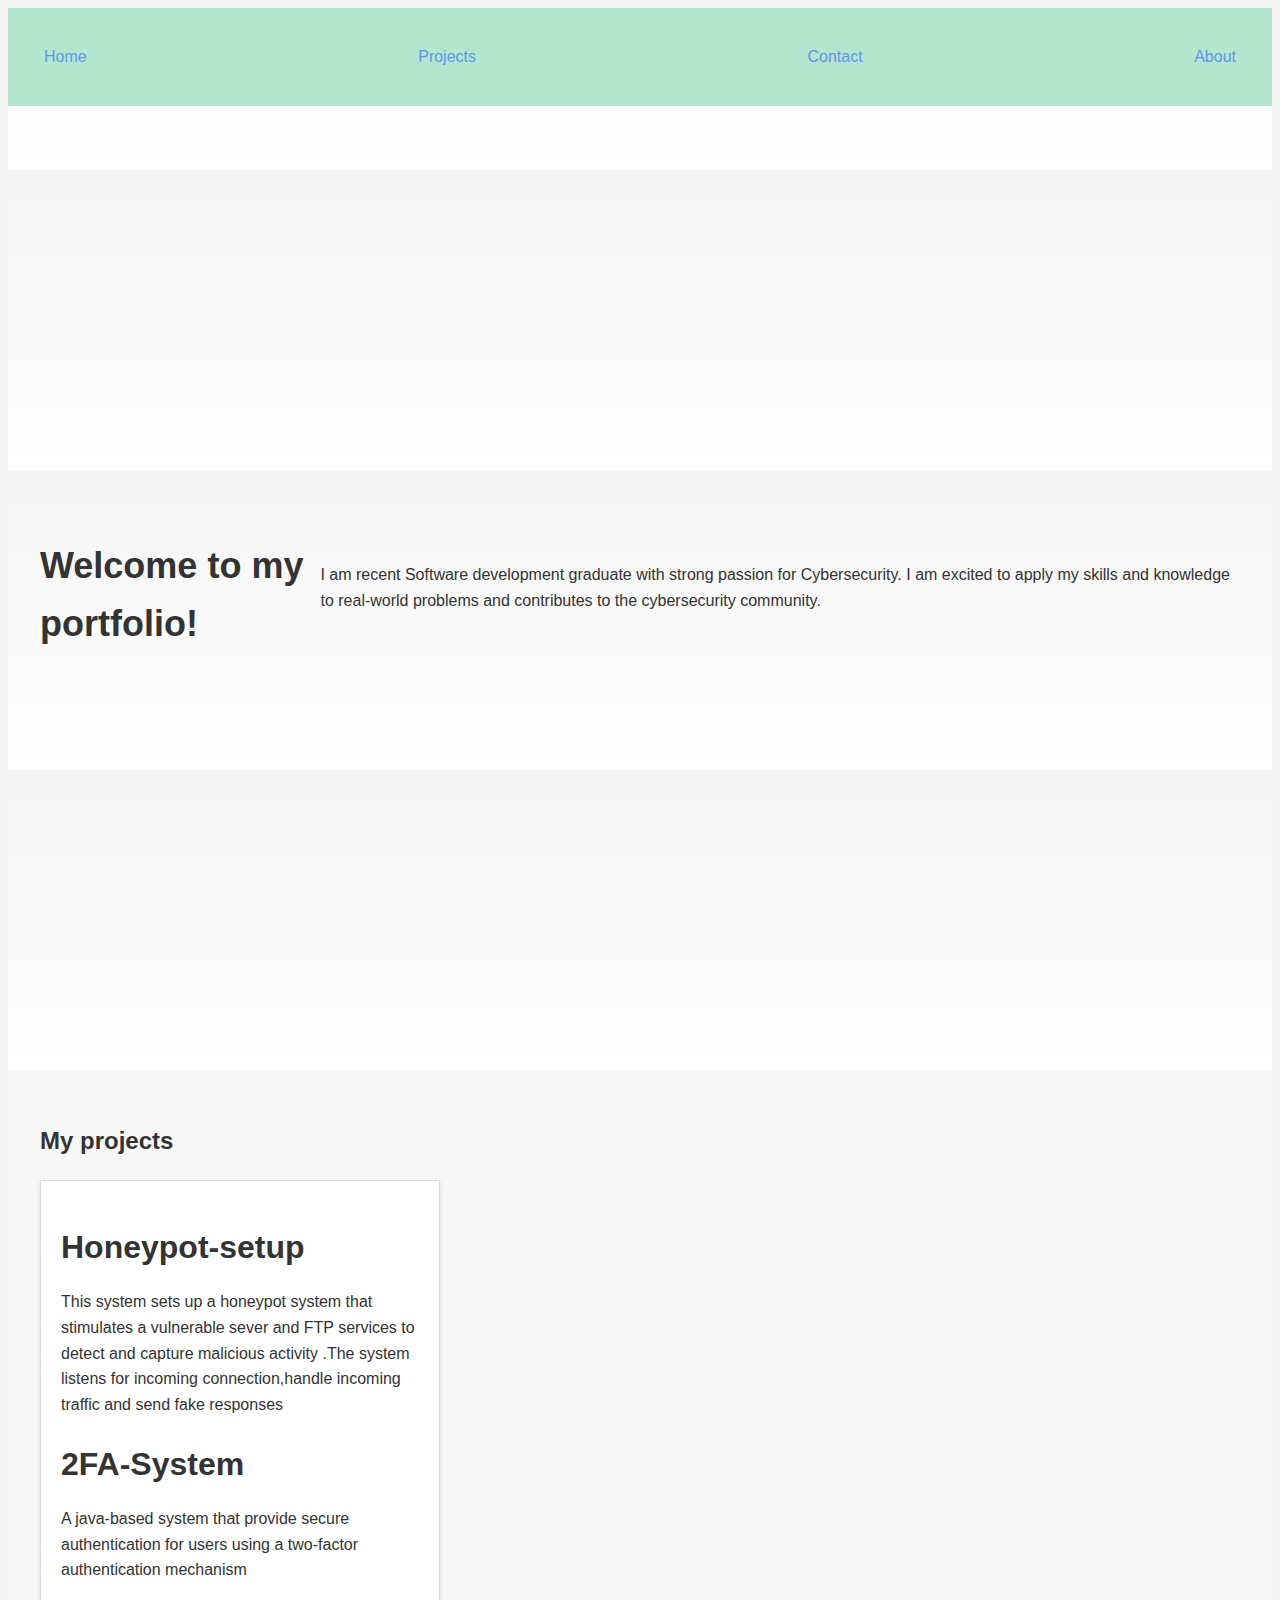
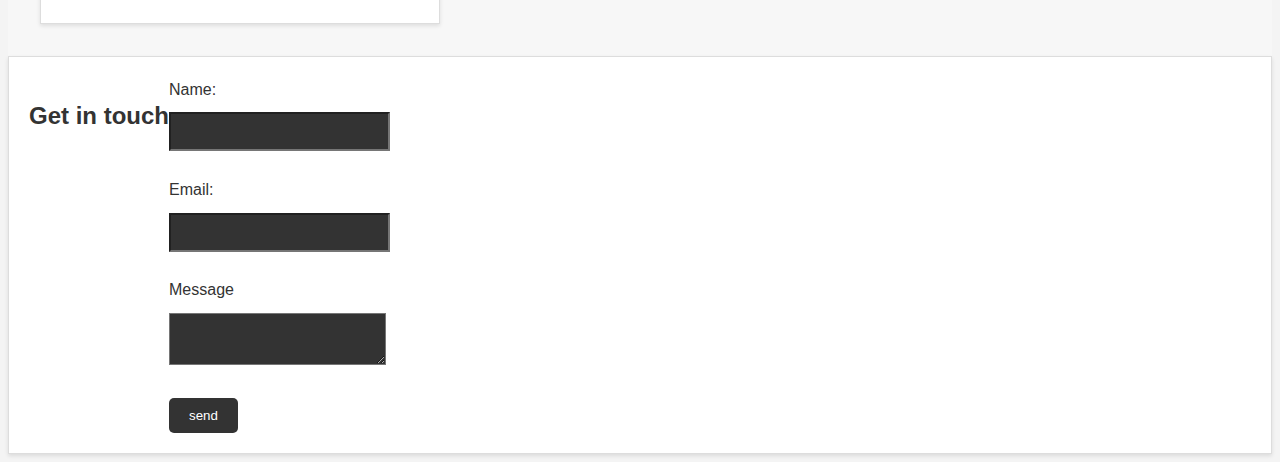
<file: index.html>
<!DOCTYPE html>

<html>
    <head>
        <title>Personal portfolio</title>
        <meta charset="UTF-8">
        <meta name="viewport" content="width=device-width, initial-scale=1.0">
        <link rel="stylesheet" href="Styles.css"/>
    </head>
    
    <body>
        <header>
            <nav>
                <ul>
                    <li><a href="index.html">Home</a></li>
                    <li><a href="Projects.html">Projects</a></li>
                    <li><a href="contact.html">Contact</a></li>
                    <li><a href="About.html">About</a></li>
                </ul>
            </nav>
        </header>
        <section id="home">
            <h1>Welcome to my portfolio!</h1>
            <p>I am recent Software development graduate with strong passion for Cybersecurity. I am excited to apply my skills and knowledge to real-world problems and contributes to the cybersecurity community.</p>
        </section>
        
        <section id="projects">
            <h2>My projects</h2>
            <div class="project-grid">
                <div class="projects">
                    <h1>Honeypot-setup</h1>
                    <p>This system sets up a honeypot system that stimulates a vulnerable sever and FTP services to detect and capture malicious activity .The system listens for incoming connection,handle incoming traffic and send fake responses </p>
                    
                    <h1>2FA-System</h1>
                    <p>A java-based system that provide secure authentication for users using a two-factor authentication mechanism</p>
                    
                </div>
            </div>
        </section>
        
        <section class="contact-form">
            <h2>Get in touch</h2>
            <form action="contact.php" method="post">
               <label for="name">Name:</label>
                <input type="text" id="name" name="name"><br><br><!-- comment -->
                
                <label for="email">Email:</label>
                <input type="email" id="email" name="email"><br><br>
                
                <label for="message">Message</label>
                <textarea id="message" naeme="message"></textarea><br><br><!-- comment -->
                
                <input type="submit" value="send">
            </form>
        </section>
        <script src="Main.js"></script>   
    </body>
</html>
</file>
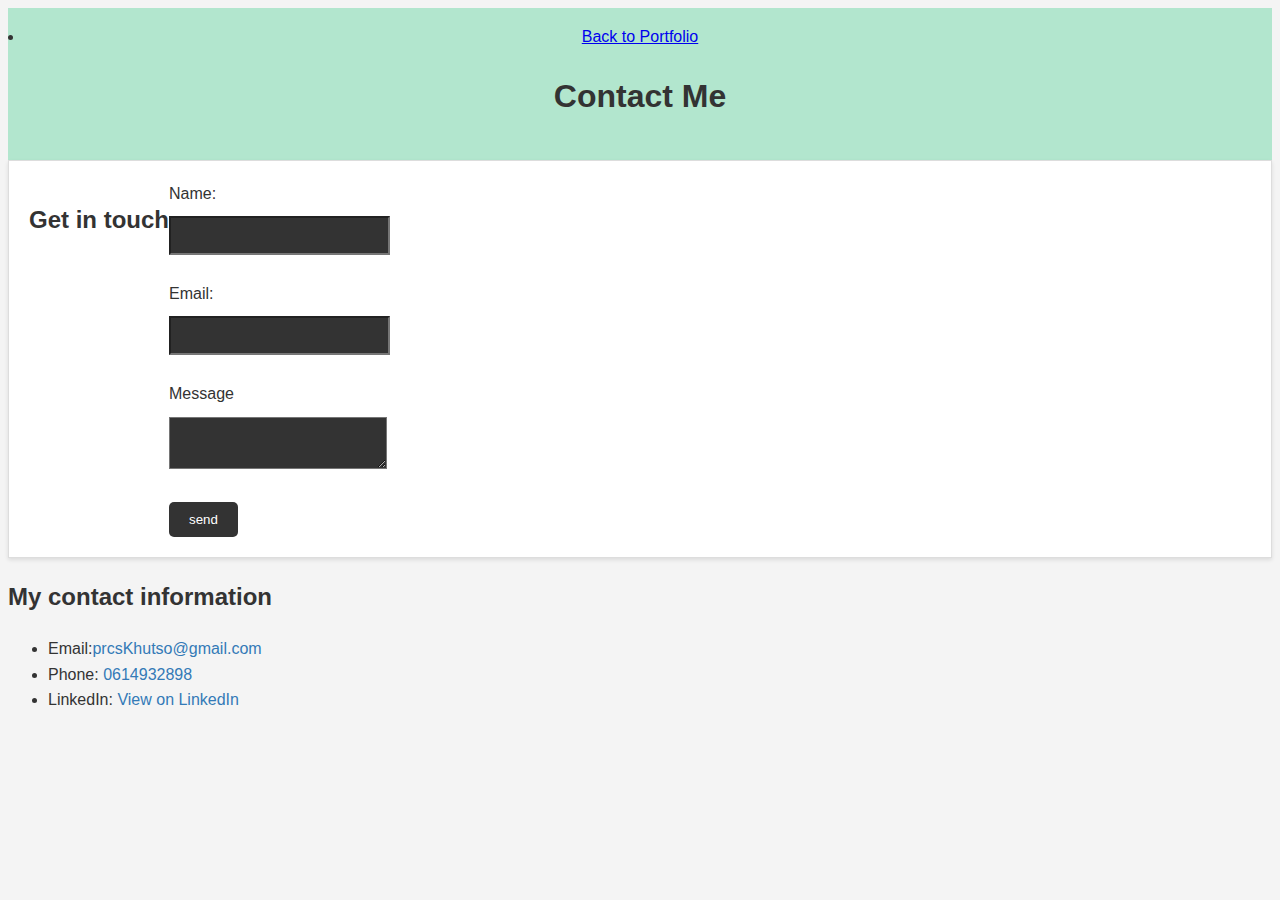
<file: contact.html>
<!DOCTYPE html>

<html>
    <head>
        <title>Contact me</title>
        <meta charset="UTF-8">
        <meta name="viewport" content="width=device-width, initial-scale=1.0">
        <link rel="stylesheet" href="Styles.css"/>
    </head>
    <body>
        <header>
            <li><a href="index.html">Back to Portfolio</a></li>
            <h1>Contact Me</h1>
        </header>
        <main>
    </body><section class="contact-form">
            <h2>Get in touch</h2>
            <form action="contact.php" method="post">
               <label for="name">Name:</label>
                <input type="text" id="name" name="name"><br><br><!-- comment -->
                
                <label for="email">Email:</label>
                <input type="email" id="email" name="email"><br><br>
                
                <label for="message">Message</label>
                <textarea id="message" naeme="message"></textarea><br><br><!-- comment -->
                
                <input type="submit" value="send">
            </form>
        </section>
    <section class="contact-info">
            <h2>My contact information</h2>
            <ul>
                <li>Email:<a href="malito:prcsKhutso@gmail.com">prcsKhutso@gmail.com</a></li>
                <li>Phone: <a href="Phone number:0614932898">0614932898</a></li>
                <li>LinkedIn: <a href="https://www.linkedin.com/in/precious-khutso-teffo-627818239" target="_blank">View on LinkedIn</a></li>
                
            </ul>
            
    </section><!-- comment -->
     <script src="Main.js"></script>
</main>
</html>
</file>
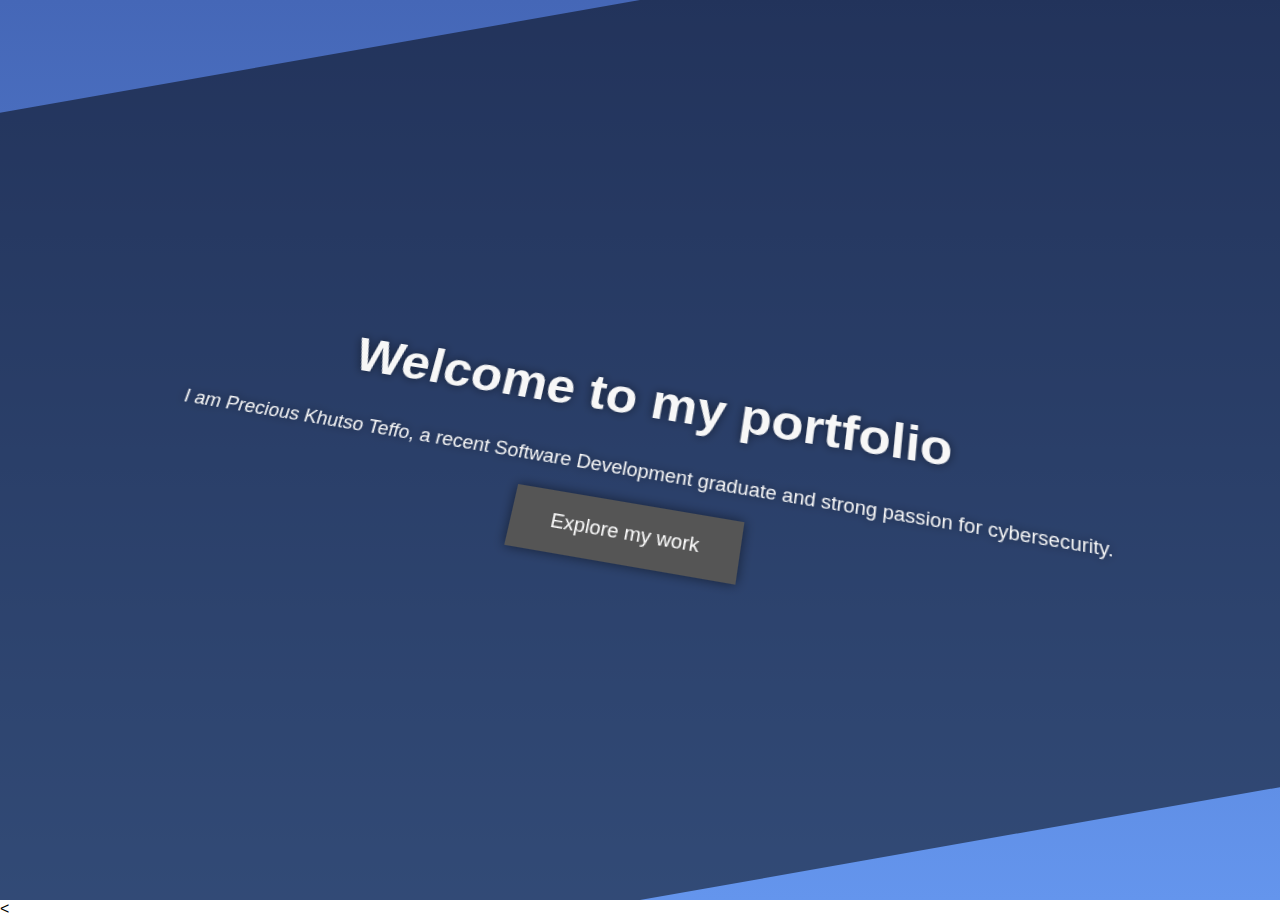
<file: LandingPage.html>
<!DOCTYPE html>

<html>
    <head>
        <title>Landing Page</title>
        <meta charset="UTF-8">
        <meta name="viewport" content="width=device-width, initial-scale=1.0">
        <link rel="stylesheet" href="landing.css"/>
    </head>
    <body>
        <section class="landing">
            <div class="overlay"></div>
            <div class="landing-content">
                <h1>Welcome to my portfolio</h1>
                <p>I am Precious Khutso Teffo, a recent Software Development graduate and strong passion for cybersecurity.</p>
                <button id="explore-btn">Explore my work</button>
                
            </div>
        </section>
        <<script src="landing.js"></script>
    </body>
</html>
</file>
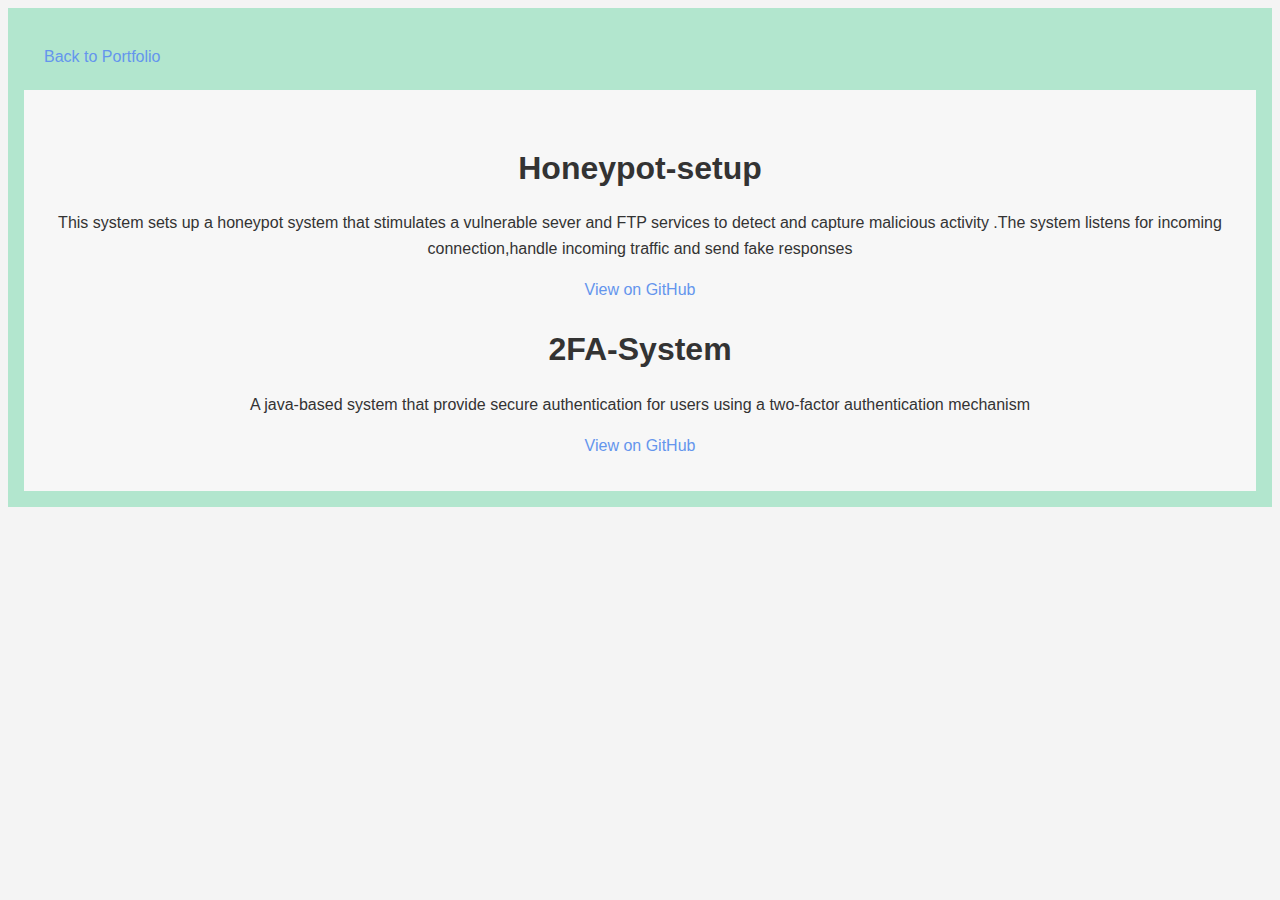
<file: Projects.html>
<!DOCTYPE html>
<!--
Click nbfs://nbhost/SystemFileSystem/Templates/Licenses/license-default.txt to change this license
Click nbfs://nbhost/SystemFileSystem/Templates/Other/html.html to edit this template
-->
<html>
    <head>
        <title>Projects</title>
        <meta charset="UTF-8">
        <meta name="viewport" content="width=device-width, initial-scale=1.0">
         <link rel="stylesheet" href="Styles.css"/>
    </head>
    <body>
        <header>
            <nav>
                <ul>
                    <li><a href="index.html">Back to Portfolio</a></li>
                    
                </ul>
                <section id="projects">
                     <h1>Honeypot-setup</h1>
                    <p>This system sets up a honeypot system that stimulates a vulnerable sever and FTP services to detect and capture malicious activity .The system listens for incoming connection,handle incoming traffic and send fake responses </p>
                    <a href="https.Github.com/Precious-Teffo/Honeypot-setup" class="project-link" target="_blank">View on GitHub</a> 
                    <h1>2FA-System</h1>
                    <p>A java-based system that provide secure authentication for users using a two-factor authentication mechanism</p>
                    <a href="https.Github.com/Precious-Teffo/2FA-System" class="project-link" target="_blank">View on GitHub</a> 
                </section>
            </nav>
        </header>
    </body>
</html>
</file>
<file: Styles.css>
.{
    box-sizing:border-box;
    margin:0;
    padding:0;
}

body{
    font-family:Arial,sans-serif;
    line-height:1.6;
    color:#333;
    background-color:#f4f4f4;
    
}
header{
    background-color:#B2E6CE;
    color:#333;
    padding:1em;
    text-align:center;
    
}
header nav ul{
    list-style:none;
    margin:0;
    padding:0;
    display:flex;
    justify-content:space-between;
}
header nav ul li{
    margin:20px;
}
header nav a{
    color:#6495ED;
    text-decoration:none;
}
header nav a:hover{
  color:#3465A4;
  background-color:#FFC67D;
}
section{
    padding:2em;
}
section h1{
    margin-bottom:10px;
}
#home{
    background-image:linear-gradient(to bottom,#f4f4f4,#fff);
    background-size:100% 300px;
    background-position:0% 100%;
    height:100vh;
    display:flex;
    justify-content:center;
    align-items:center;
    color:#333;
}

#home h1{
    font-size:36px;
}

#projects{
    background-color:#f7f7f7;
}
.project-grid{
display:grid;
grid-template-columns:repeat(3,1fr);
}

.projects{
    background-color:#fff;
    padding:20px;
    border:1px solid #ddd;
    box-shadow:0 2px 4px rgba(0,0,0,0.1);
}
.projects h2{
    margin-top:0;
}
.projects p{
    margin-bottom:20px;
}

#about{
    background-color:#f7f7f7;
}
.about-content img{
    width:100px;
    height:100px;
    border-radius:50%;
    margin-bottom:20px;
}
#skills{
    background-color:#f7f7f7;
    padding :2em;
    
}
#skills h1{
    margin-bottom:10px;
}

#skills ul{
    list-style:none;
    padding:0;
    margin:0;
}
#skills li{
    padding:10px;
    border-bottom:1px solid #ccc;
}
#skills li:last-child{
    border-bottom:none;
}
#experience{
    background-color:#f7f7f7;
    padding:2em;
}
#experience h1{
    margin-bottom:10px;
}
#experience ul{
    list-style:none;
    padding:0;
    margin:0;
}
#experience li{
    margin-bottom:20px;
}
#experience h2{
    font-weight:bold;
    margin-bottom:5px;
}
#experience p{
    margin-bottom:10px;
}
#experience span{
    font-weight:bold;
    color: #666;
}
#education{
    background-color:#f7f7f7;
    padding:2em;
}
#education h1{
    margin-bottom:10px;
}
#education ul{
    list-style:none;
    padding:0;
    margin:0;
}
#education li{
    margin-bottom:20px;
}
#education h2{
    font-weight:bold;
    margin-bottom:5px;
}
#education p{
    margin-bottom:10px;
}
#education span{
    font-weight:bold;
    color: #666;
}
.education-item{
    background-color:#fff;
    padding:20px;
    border:1px solid #ddd;
    box-shadow:0 2px 4px rgba(0,0,0,0.1);
}
.education-items h2{
    margin-top:0;
}
contact{
    background-color:#f7f7f7;
    padding:2em;
}
.contact-form{
    display:flex;
    margin:0 auto;
    padding:20px;
    background-color:#fff;
    border:1px solid #ddd;
    box-shadow:0 2px 4px rgba(0,0,0,0.1);
}
.contact-form input,.contact-form textarea{
    background-color:#333;
    color:#fff;
    padding:10px 20px;
}
.contact-form label{
    display:block;
    margin-bottom:10px;
}
.contact-form input[type="submit"]{
    background-color:#333;
    color:#fff;
    padding:10px 20px;
    border:none;
    border-radius:5px;
    cursor:pointer;
}
.contact-form input[type="submit"]:hover{
    background-color:#555;
}
.contct-form button[type="submit"]:Active{
    color:#6495ED;
    text-decoration:none;
}
.contact-info{
    list-style:none;
    padding:0;
    margin:0;
}
.contact-info a{
    color:#337ab7;
    text-decoration:none;
}
.contact-info a:hover{
    color:#23527c;
}
</file>
<file: landing.css>
body{
    font-family:Arial,sans-serif;
    margin:0;
    padding:0;
}
.landing{
    background-image:linear-gradient(to bottom,#4567b7,#6495ed);
    background-size:100% 100vh;
    background-position:0% 100%;
    height:100vh;
    display:flex;
    justify-content:center;
    align-items:center;
    color:#f7f7f7;
    position:relative;
    overflow:hidden;
    perspective:1000px;
    
}
.overlay{
    position:absolute;
    top:0;
    left:0;
    width:100%;
    height:100%;
    background-color:rgba(0,0,0,0.5);
    z-index:-1;
    transform:skewY(-10deg);
}
.landing-content{
    text-align:center;
    transform:rotateX(20deg) rotate(10deg) scale(1.1);
    transform-style:preserve-3d;
    transition:tranform 0.5s ease;
}
.landing-content:hover{
    transform:rotateX(30deg) rotateY(20deg) scale(1.2);
}
.landing-content h1{
    font-size:48px;
    text-shadow:0 0 10px rgba(0,0,0,0.5);    
}
.landing-content p{
    font-size:18px;
    margin-bottom:20px;
    text-shadow:0 0 10px rgba(0,0,0,0.5);
}
.landing-content button{
    background-color:#555;
    color:#fff;
    border:none;
    padding:1em 2em;
    font-size:18px;
    cursor:pointer;
    box-shadow:0 0 10px rgba(0,0,0,0.5);
}

@keyframes fadeIn{
    0%{
        opacity:0;
    }
    100%{
        opacity:1;
    }
}
</file>
